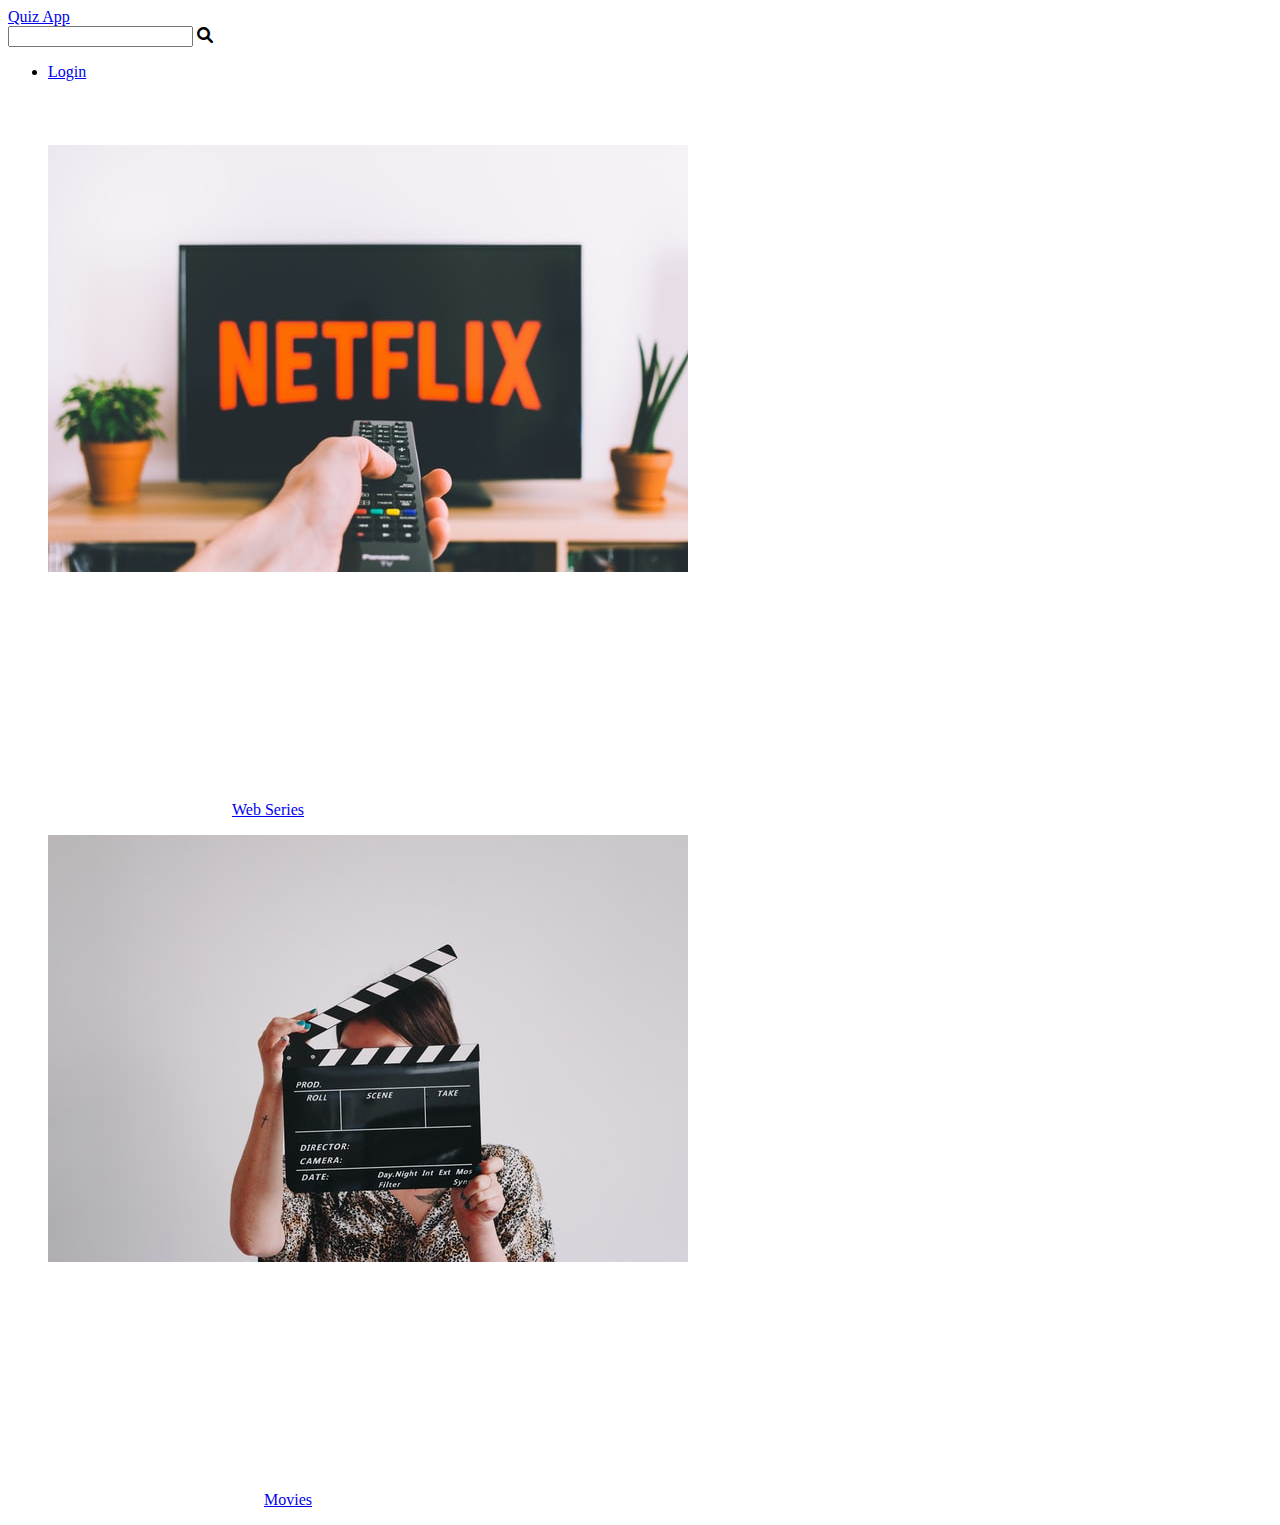
<file: index.html>
<!DOCTYPE html>
<html lang="en">
  <head>
    <meta charset="UTF-8" />
    <meta http-equiv="X-UA-Compatible" content="IE=edge" />
    <meta name="viewport" content="width=device-width, initial-scale=1.0" />
    <title>Quiz App</title>
    <link
      rel="stylesheet"
      href="https://concreteui.netlify.app/styles/index.css"
    />
    <link rel="stylesheet" href="/styles/index.css" />
  </head>
  <body>
    <header>
      <nav class="c-navbar flex-center justify-between px-4">
        <a class="fs-8" href="/index.html">Quiz App </a>
        <div class="search-bar">
          <input class="flex-center nav-input" type="search" />
          <i class="fa fa-search search-icon" aria-hidden="true"></i>
        </div>
        <ul class="flex-col text-center">
          <li class="fs-7 mx-8">
            <a href="/html/log.html">Login</a>
          </li>
        </ul>
      </nav>
    </header>
    <div class="body-container">
      <div class="landing-section mt-16 flex-center">
        <div>
          <a href="/html/web-series.html">
            <figure class="avatar">
              <img src="/images/web-series.jpg" alt="web-series" />
            </figure>
            <p class="category ml-56 mt-8 fs-8">Web Series</p>
          </a>
        </div>
        <div>
          <a href="/html/movies.html">
            <figure class="avatar">
              <img src="/images/movies.jpg" alt="movies" />
            </figure>
            <p class="category ml-64 mt-8 fs-8">Movies</p>
          </a>
        </div>
      </div>
      <div class="footer"></div>
    </div>
  </body>
</html>
</file>
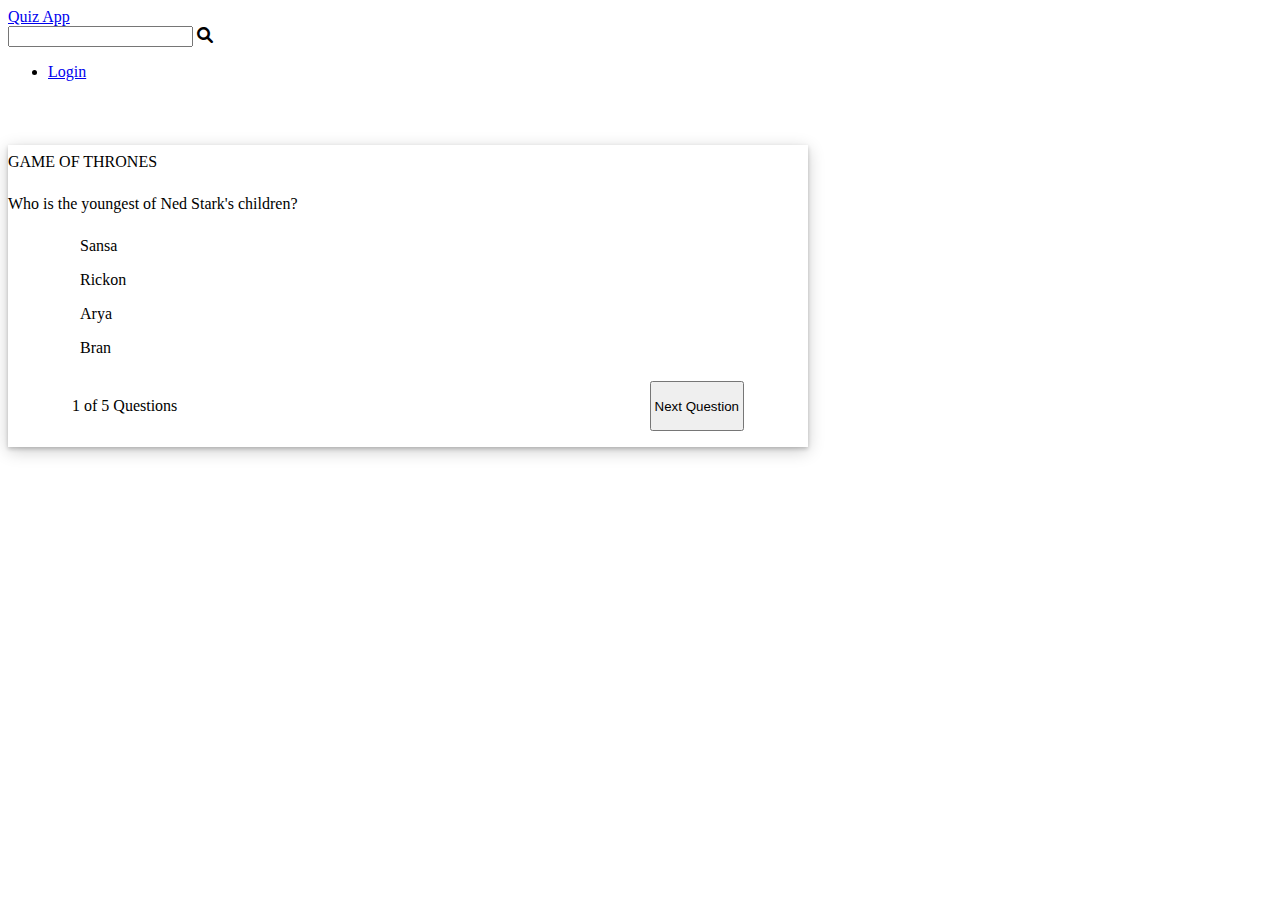
<file: html/mcq.html>
<!DOCTYPE html>
<html lang="en">
  <head>
    <meta charset="UTF-8" />
    <meta http-equiv="X-UA-Compatible" content="IE=edge" />
    <meta name="viewport" content="width=device-width, initial-scale=1.0" />
    <title>Quiz App</title>
    <link
      rel="stylesheet"
      href="https://concreteui.netlify.app/styles/index.css"
    />
    <link rel="stylesheet" href="/styles/index.css" />
  </head>
  <body>
    <header>
      <nav class="c-navbar flex-center justify-between px-4">
        <a class="fs-8" href="/index.html">Quiz App </a>
        <div class="search-bar">
          <input class="flex-center nav-input" type="search" />
          <i class="fa fa-search search-icon" aria-hidden="true"></i>
        </div>
        <ul class="flex-col text-center">
          <li class="fs-7 mx-8">
            <a href="/html/log.html">Login</a>
          </li>
        </ul>
      </nav>
    </header>
    <div class="flex-center mt-16">
      <main class="mcq-container fs-6">
        <div class="title flex-center fs-7 pb-2">GAME OF THRONES</div>
        <div class="question">
          <div class="flex-center pb-4">
            Who is the youngest of Ned Stark&apos;s children?
          </div>
        </div>
        <div class="option-list ml-16">
          <div class="options flex p-2 mb-4">
            <span> Sansa </span>
          </div>
          <div class="options flex p-2 mb-4">
            <span> Rickon </span>
          </div>
          <div class="options flex p-2 mb-4">
            <span> Arya </span>
          </div>
          <div class="options flex p-2 mb-4">
            <span> Bran </span>
          </div>
        </div>

        <footer>
          <div class="total-que flex justify-between ml-16 pb-4">
            <p>1 of 5 Questions</p>
            <button class="next-button mr-16 btn-link">Next Question</button>
          </div>
        </footer>
      </main>
    </div>
  </body>
</html>
</file>
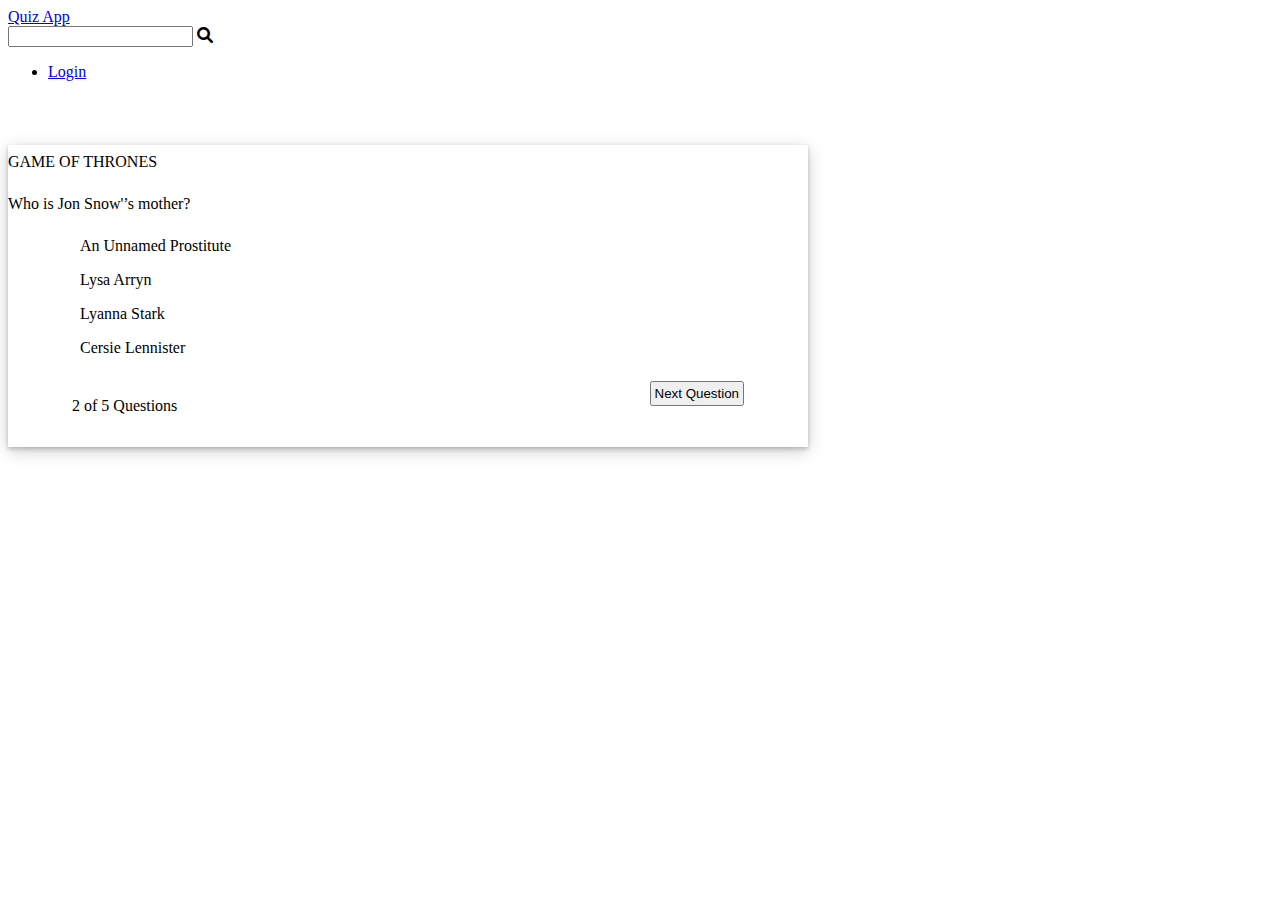
<file: html/mcq2.html>
<!DOCTYPE html>
<html lang="en">
  <head>
    <meta charset="UTF-8" />
    <meta http-equiv="X-UA-Compatible" content="IE=edge" />
    <meta name="viewport" content="width=device-width, initial-scale=1.0" />
    <title>Quiz App</title>
    <link
      rel="stylesheet"
      href="https://concreteui.netlify.app/styles/index.css"
    />
    <link rel="stylesheet" href="/styles/index.css" />
  </head>
  <body>
    <header>
      <nav class="c-navbar flex-center justify-between px-4">
        <a class="fs-8" href="/index.html">Quiz App </a>
        <div class="search-bar">
          <input class="flex-center nav-input" type="search" />
          <i class="fa fa-search search-icon" aria-hidden="true"></i>
        </div>
        <ul class="flex-col text-center">
          <li class="fs-7 mx-8">
            <a href="/html/log.html">Login</a>
          </li>
        </ul>
      </nav>
    </header>
    <div class="flex-center mt-16">
      <main class="mcq-container fs-6">
        <div class="title flex-center fs-7 pb-2">GAME OF THRONES</div>
        <div class="question">
          <div class="flex-center pb-4">Who is Jon Snow&apos;’s mother?</div>
        </div>
        <div class="option-list ml-16">
          <div class="options flex p-2 mb-4">
            <span> An Unnamed Prostitute </span>
          </div>
          <div class="options flex p-2 mb-4">
            <span> Lysa Arryn </span>
          </div>
          <div class="options flex p-2 mb-4">
            <span> Lyanna Stark </span>
          </div>
          <div class="options flex p-2 mb-4">
            <span> Cersie Lennister </span>
          </div>
        </div>

        <footer>
          <div class="total-que flex justify-between ml-16 pb-4">
            <p>2 of 5 Questions</p>
            <a href="/html/mcq3.html">
              <button class="next-button mr-16 btn-link">Next Question</button>
            </a>
          </div>
        </footer>
      </main>
    </div>
  </body>
</html>
</file>
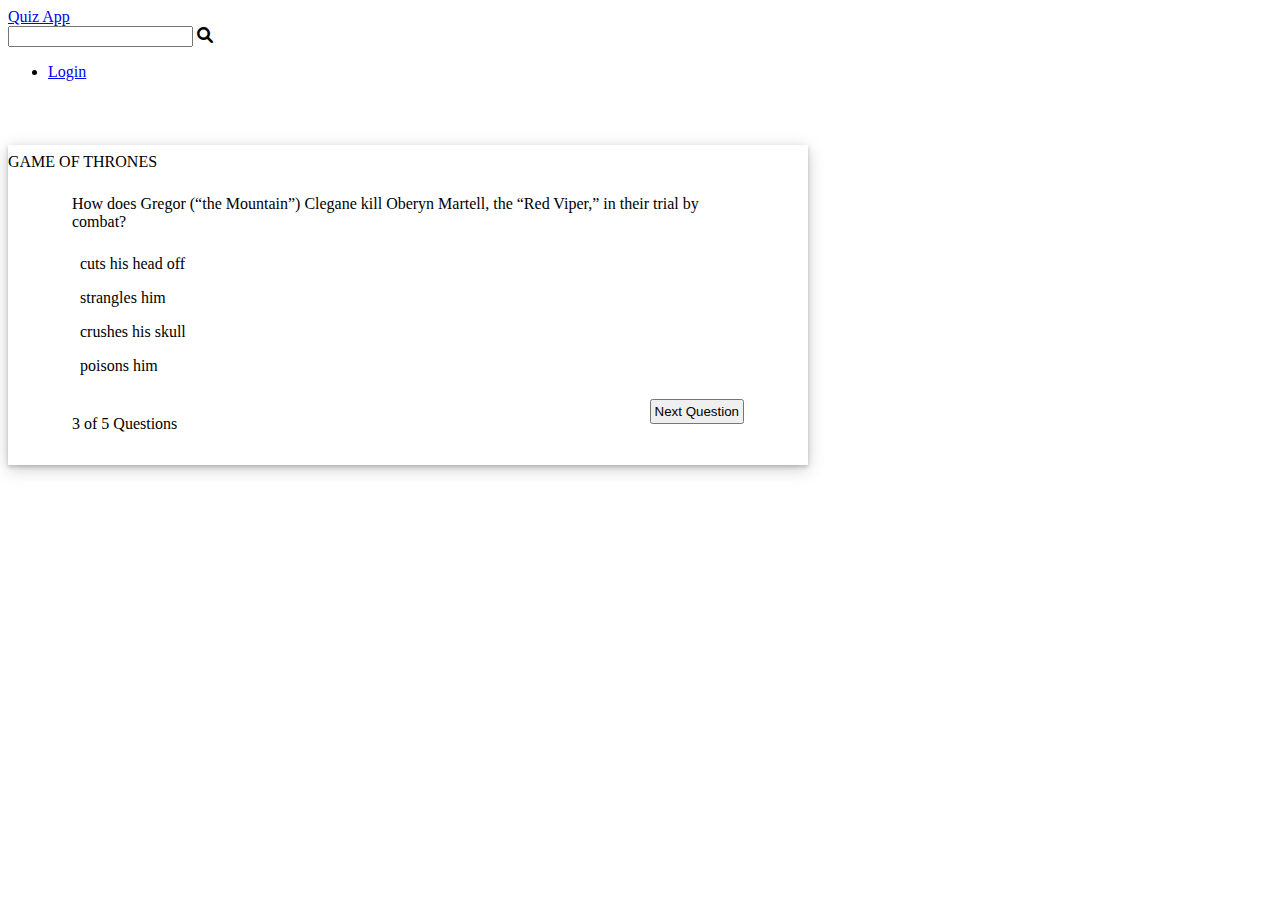
<file: html/mcq3.html>
<!DOCTYPE html>
<html lang="en">
  <head>
    <meta charset="UTF-8" />
    <meta http-equiv="X-UA-Compatible" content="IE=edge" />
    <meta name="viewport" content="width=device-width, initial-scale=1.0" />
    <title>Quiz App</title>
    <link
      rel="stylesheet"
      href="https://concreteui.netlify.app/styles/index.css"
    />
    <link rel="stylesheet" href="/styles/index.css" />
  </head>
  <body>
    <header>
      <nav class="c-navbar flex-center justify-between px-4">
        <a class="fs-8" href="/index.html">Quiz App </a>
        <div class="search-bar">
          <input class="flex-center nav-input" type="search" />
          <i class="fa fa-search search-icon" aria-hidden="true"></i>
        </div>
        <ul class="flex-col text-center">
          <li class="fs-7 mx-8">
            <a href="/html/log.html">Login</a>
          </li>
        </ul>
      </nav>
    </header>
    <div class="flex-center mt-16">
      <main class="mcq-container fs-6">
        <div class="title flex-center fs-7 pb-2">GAME OF THRONES</div>
        <div class="question">
          <div class="flex-center pb-4 ml-16 mr-16">
            How does Gregor (“the Mountain”) Clegane kill Oberyn Martell, the
            “Red Viper,” in their trial by combat?
          </div>
        </div>
        <div class="option-list ml-16">
          <div class="options flex p-2 mb-4">
            <span> cuts his head off</span>
          </div>
          <div class="options flex p-2 mb-4">
            <span> strangles him </span>
          </div>
          <div class="options flex p-2 mb-4">
            <span> crushes his skull </span>
          </div>
          <div class="options flex p-2 mb-4">
            <span> poisons him </span>
          </div>
        </div>

        <footer>
          <div class="total-que flex justify-between ml-16 pb-4">
            <p>3 of 5 Questions</p>
            <a href="/html/mcq4.html">
              <button class="next-button mr-16 btn-link">Next Question</button>
            </a>
          </div>
        </footer>
      </main>
    </div>
  </body>
</html>
</file>
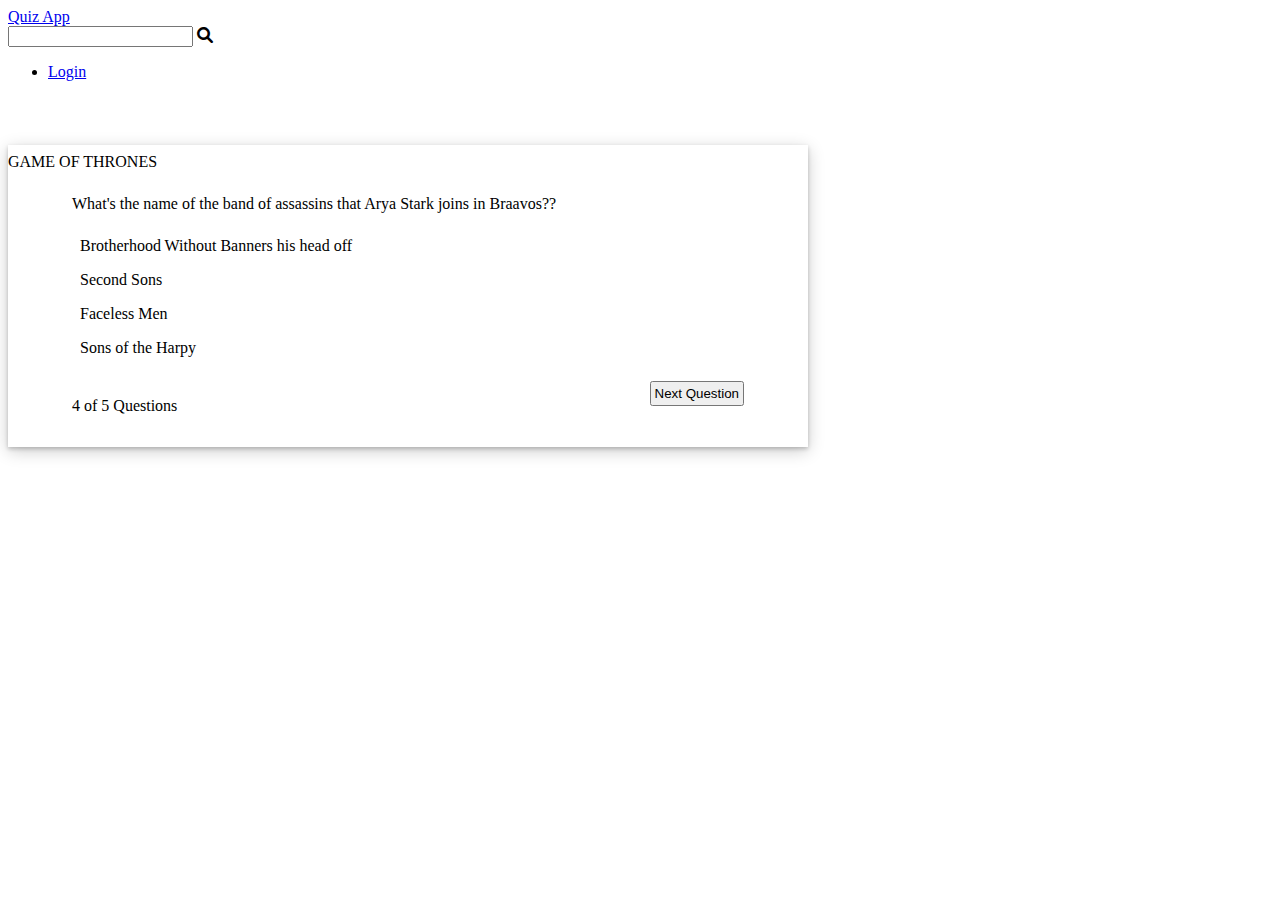
<file: html/mcq4.html>
<!DOCTYPE html>
<html lang="en">
  <head>
    <meta charset="UTF-8" />
    <meta http-equiv="X-UA-Compatible" content="IE=edge" />
    <meta name="viewport" content="width=device-width, initial-scale=1.0" />
    <title>Quiz App</title>
    <link
      rel="stylesheet"
      href="https://concreteui.netlify.app/styles/index.css"
    />
    <link rel="stylesheet" href="/styles/index.css" />
  </head>
  <body>
    <header>
      <nav class="c-navbar flex-center justify-between px-4">
        <a class="fs-8" href="/index.html">Quiz App </a>
        <div class="search-bar">
          <input class="flex-center nav-input" type="search" />
          <i class="fa fa-search search-icon" aria-hidden="true"></i>
        </div>
        <ul class="flex-col text-center">
          <li class="fs-7 mx-8">
            <a href="/html/log.html">Login</a>
          </li>
        </ul>
      </nav>
    </header>
    <div class="flex-center mt-16">
      <main class="mcq-container fs-6">
        <div class="title flex-center fs-7 pb-2">GAME OF THRONES</div>
        <div class="question">
          <div class="flex-center pb-4 ml-16 mr-16">
            What&apos;s the name of the band of assassins that Arya Stark joins
            in Braavos??
          </div>
        </div>
        <div class="option-list ml-16">
          <div class="options flex p-2 mb-4">
            <span> Brotherhood Without Banners his head off</span>
          </div>
          <div class="options flex p-2 mb-4">
            <span> Second Sons </span>
          </div>
          <div class="options flex p-2 mb-4">
            <span> Faceless Men </span>
          </div>
          <div class="options flex p-2 mb-4">
            <span> Sons of the Harpy </span>
          </div>
        </div>

        <footer>
          <div class="total-que flex justify-between ml-16 pb-4">
            <p>4 of 5 Questions</p>
            <a href="/html/mcq5.html">
              <button class="next-button mr-16 btn-link">Next Question</button>
            </a>
          </div>
        </footer>
      </main>
    </div>
  </body>
</html>
</file>
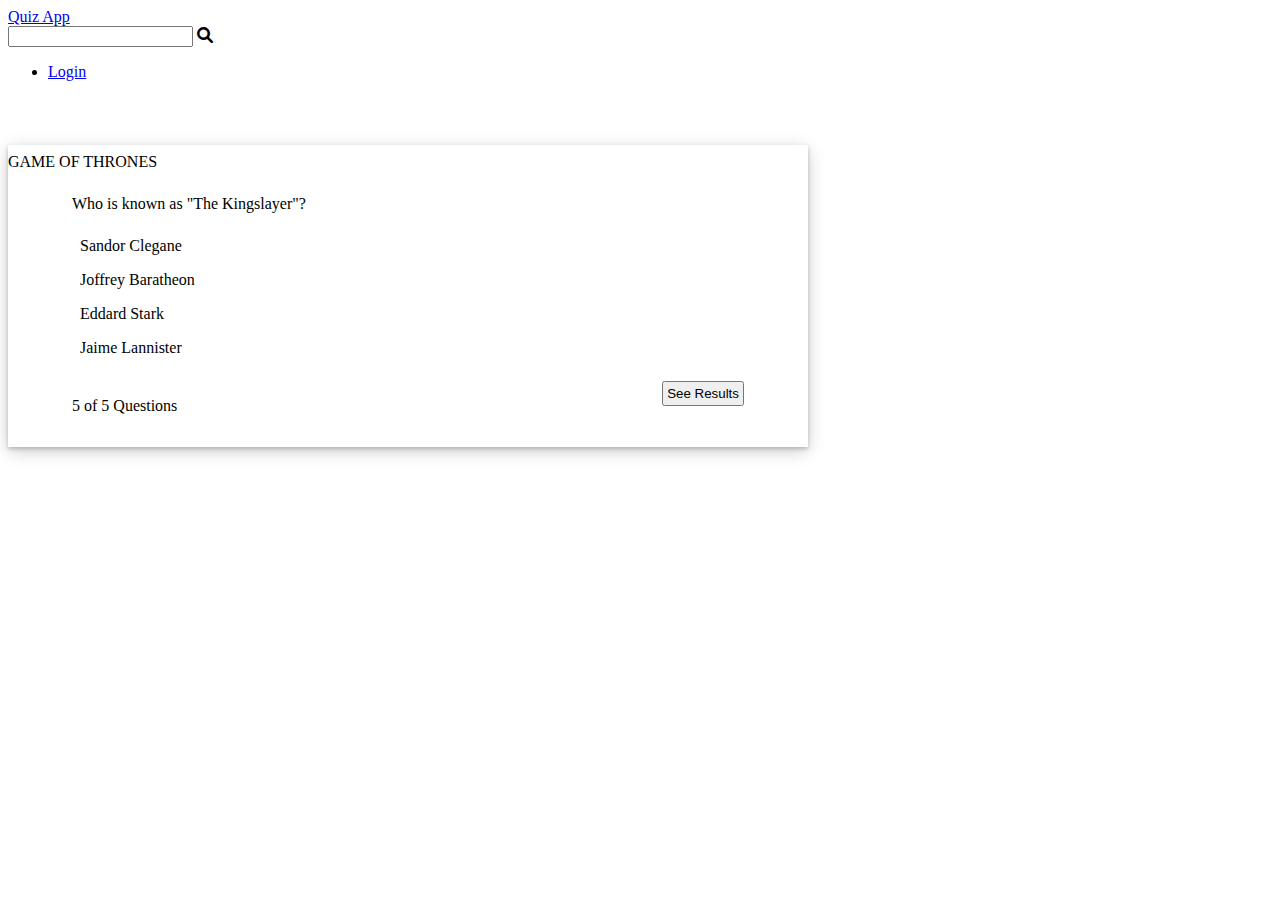
<file: html/mcq5.html>
<!DOCTYPE html>
<html lang="en">
  <head>
    <meta charset="UTF-8" />
    <meta http-equiv="X-UA-Compatible" content="IE=edge" />
    <meta name="viewport" content="width=device-width, initial-scale=1.0" />
    <title>Quiz App</title>
    <link
      rel="stylesheet"
      href="https://concreteui.netlify.app/styles/index.css"
    />
    <link rel="stylesheet" href="/styles/index.css" />
  </head>
  <body>
    <header>
      <nav class="c-navbar flex-center justify-between px-4">
        <a class="fs-8" href="/index.html">Quiz App </a>
        <div class="search-bar">
          <input class="flex-center nav-input" type="search" />
          <i class="fa fa-search search-icon" aria-hidden="true"></i>
        </div>
        <ul class="flex-col text-center">
          <li class="fs-7 mx-8">
            <a href="/html/log.html">Login</a>
          </li>
        </ul>
      </nav>
    </header>
    <div class="flex-center mt-16">
      <main class="mcq-container fs-6">
        <div class="title flex-center fs-7 pb-2">GAME OF THRONES</div>
        <div class="question">
          <div class="flex-center pb-4 ml-16 mr-16">
            Who is known as "The Kingslayer"?
          </div>
        </div>
        <div class="option-list ml-16">
          <div class="options flex p-2 mb-4">
            <span> Sandor Clegane</span>
          </div>
          <div class="options flex p-2 mb-4">
            <span> Joffrey Baratheon </span>
          </div>
          <div class="options flex p-2 mb-4">
            <span> Eddard Stark</span>
          </div>
          <div class="options flex p-2 mb-4">
            <span> Jaime Lannister</span>
          </div>
        </div>

        <footer>
          <div class="total-que flex justify-between ml-16 pb-4">
            <p>5 of 5 Questions</p>
            <a href="/html/results.html">
              <button class="next-button mr-16 btn-link">See Results</button>
            </a>
          </div>
        </footer>
      </main>
    </div>
  </body>
</html>
</file>
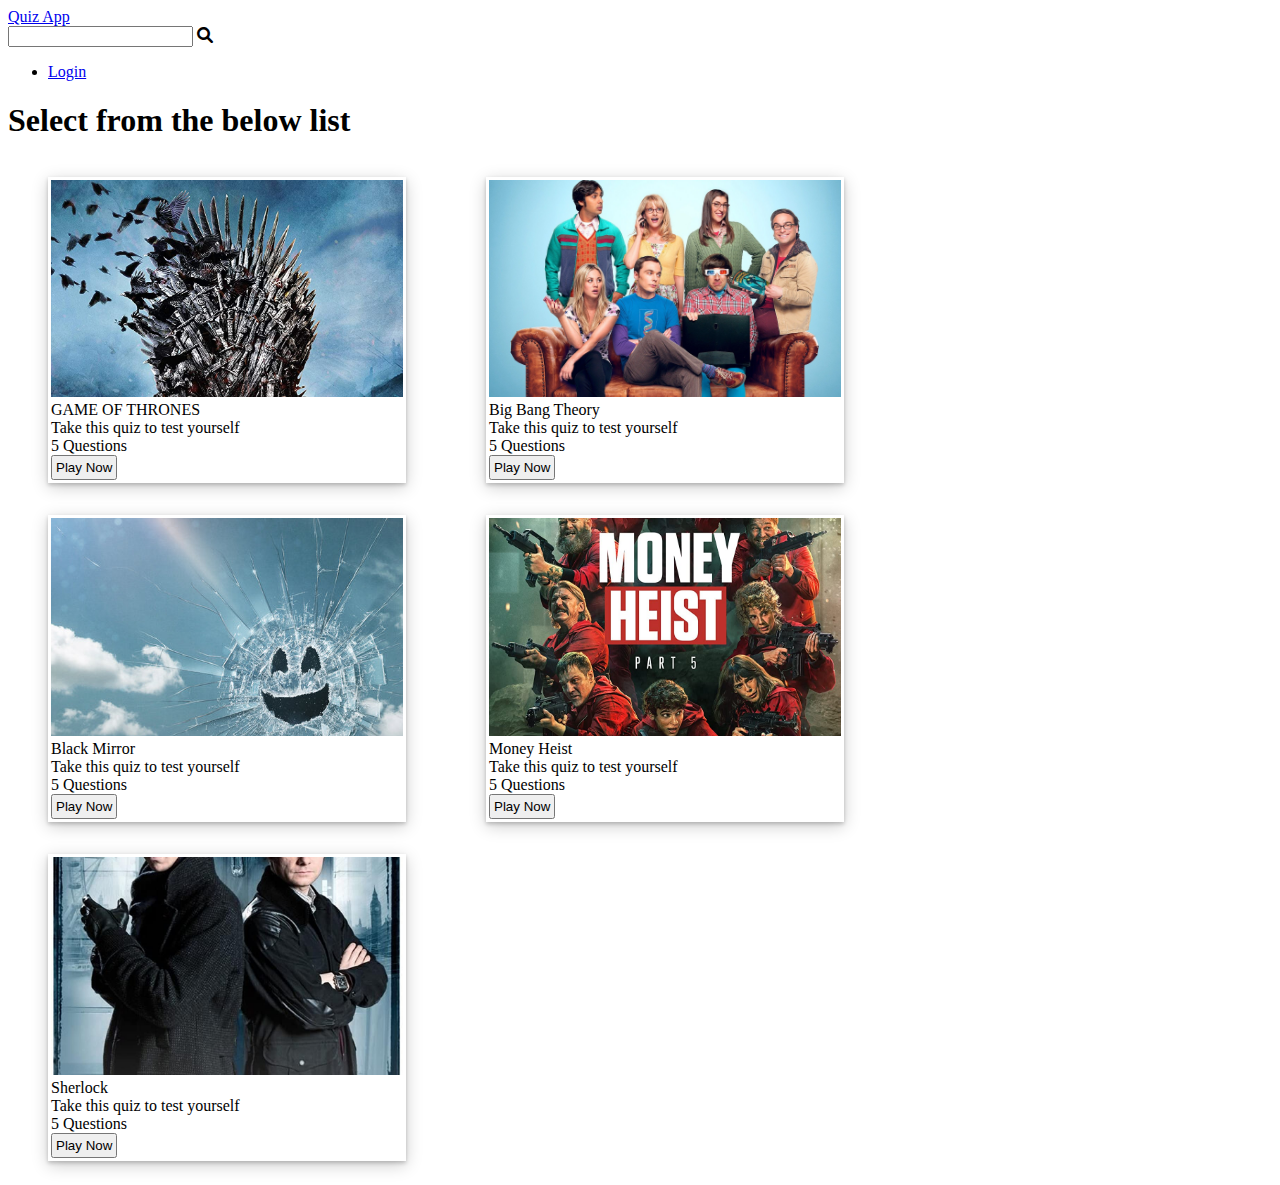
<file: html/movies.html>
<!DOCTYPE html>
<html lang="en">
  <head>
    <meta charset="UTF-8" />
    <meta http-equiv="X-UA-Compatible" content="IE=edge" />
    <meta name="viewport" content="width=device-width, initial-scale=1.0" />
    <title>Quiz App|Web-Series</title>
    <link
      rel="stylesheet"
      href="https://concreteui.netlify.app/styles/index.css"
    />
    <link rel="stylesheet" href="/styles/index.css" />
  </head>
  <body>
    <header>
      <nav class="c-navbar flex-center justify-between px-4">
        <a class="fs-8" href="/index.html">Quiz App </a>
        <div class="search-bar">
          <input class="flex-center nav-input" type="search" />
          <i class="fa fa-search search-icon" aria-hidden="true"></i>
        </div>
        <ul class="flex-col text-center">
          <li class="fs-7 mx-8">
            <a href="/html/log.html">Login</a>
          </li>
        </ul>
      </nav>
    </header>
    <div class="flex-center">
      <h1 class="ml-8 mt-8 fl">Select from the below list</h1>
    </div>
    <main>
      <div class="flex-wrap flex m-8">
        <figure>
          <div class="card-container m-8">
            <img class="img-uniform-size" src="/images/GOT.jpg" alt="G.O.T" />
            <div class="card-text-container">
              <div class="my-2 fw-6 fs-6 text-center">GAME OF THRONES</div>
              <div class="mb-2 fw-5 fs-6">Take this quiz to test yourself</div>
              <div>
                <span class="fs-6 fw-5 mb-2">5 Questions</span>
              </div>
              <div class="card-footer flex-align-center mr-1 flex-center">
                <a href="/html/rules.html">
                  <button class="btn-icon btn-link">
                    <span> Play Now </span>
                  </button>
                </a>
              </div>
            </div>
          </div>
        </figure>
        <figure>
          <div class="card-container m-8">
            <img class="img-uniform-size" src="/images/bbt.jpeg" alt="B.B.T" />
            <div class="card-text-container">
              <div class="my-2 fw-6 fs-6 text-center">Big Bang Theory</div>
              <div class="mb-2 fw-5 fs-6">Take this quiz to test yourself</div>
              <div>
                <span class="fs-6 fw-5 mb-2">5 Questions</span>
              </div>
              <div class="card-footer flex-align-center mr-1 flex-center">
                <a href="/html/rules.html">
                  <button class="btn-icon btn-link">
                    <span> Play Now </span>
                  </button>
                </a>
              </div>
            </div>
          </div>
        </figure>
        <figure>
          <div class="card-container m-8">
            <img
              class="img-uniform-size"
              src="/images/black-mirror.jpg"
              alt="black mirror"
            />
            <div class="card-text-container">
              <div class="my-2 fw-6 fs-6 text-center">Black Mirror</div>
              <div class="mb-2 fw-5 fs-6">Take this quiz to test yourself</div>
              <div>
                <span class="fs-6 fw-5 mb-2">5 Questions</span>
              </div>
              <div class="card-footer flex-align-center mr-1 flex-center">
                <a href="/html/rules.html">
                  <button class="btn-icon btn-link">
                    <span> Play Now </span>
                  </button>
                </a>
              </div>
            </div>
          </div>
        </figure>
        <figure>
          <div class="card-container m-8">
            <img
              class="img-uniform-size"
              src="/images/money-heist.jpg"
              alt="money-heist"
            />
            <div class="card-text-container">
              <div class="my-2 fw-6 fs-6 text-center">Money Heist</div>
              <div class="mb-2 fw-5 fs-6">Take this quiz to test yourself</div>
              <div>
                <span class="fs-6 fw-5 mb-2">5 Questions</span>
              </div>
              <div class="card-footer flex-align-center mr-1 flex-center">
                <a href="/html/rules.html">
                  <button class="btn-icon btn-link">
                    <span> Play Now </span>
                  </button>
                </a>
              </div>
            </div>
          </div>
        </figure>
        <figure>
          <div class="card-container m-8">
            <img
              class="img-uniform-size"
              src="/images/sherlock.jpg"
              alt="Sherlock"
            />
            <div class="card-text-container">
              <div class="my-2 fw-6 fs-6 text-center">Sherlock</div>
              <div class="mb-2 fw-5 fs-6">Take this quiz to test yourself</div>
              <div>
                <span class="fs-6 fw-5 mb-2">5 Questions</span>
              </div>
              <div class="card-footer flex-align-center mr-1 flex-center">
                <a href="/html/rules.html">
                  <button class="btn-icon btn-link">
                    <span> Play Now </span>
                  </button>
                </a>
              </div>
            </div>
          </div>
        </figure>
      </div>
    </main>
  </body>
</html>
</file>
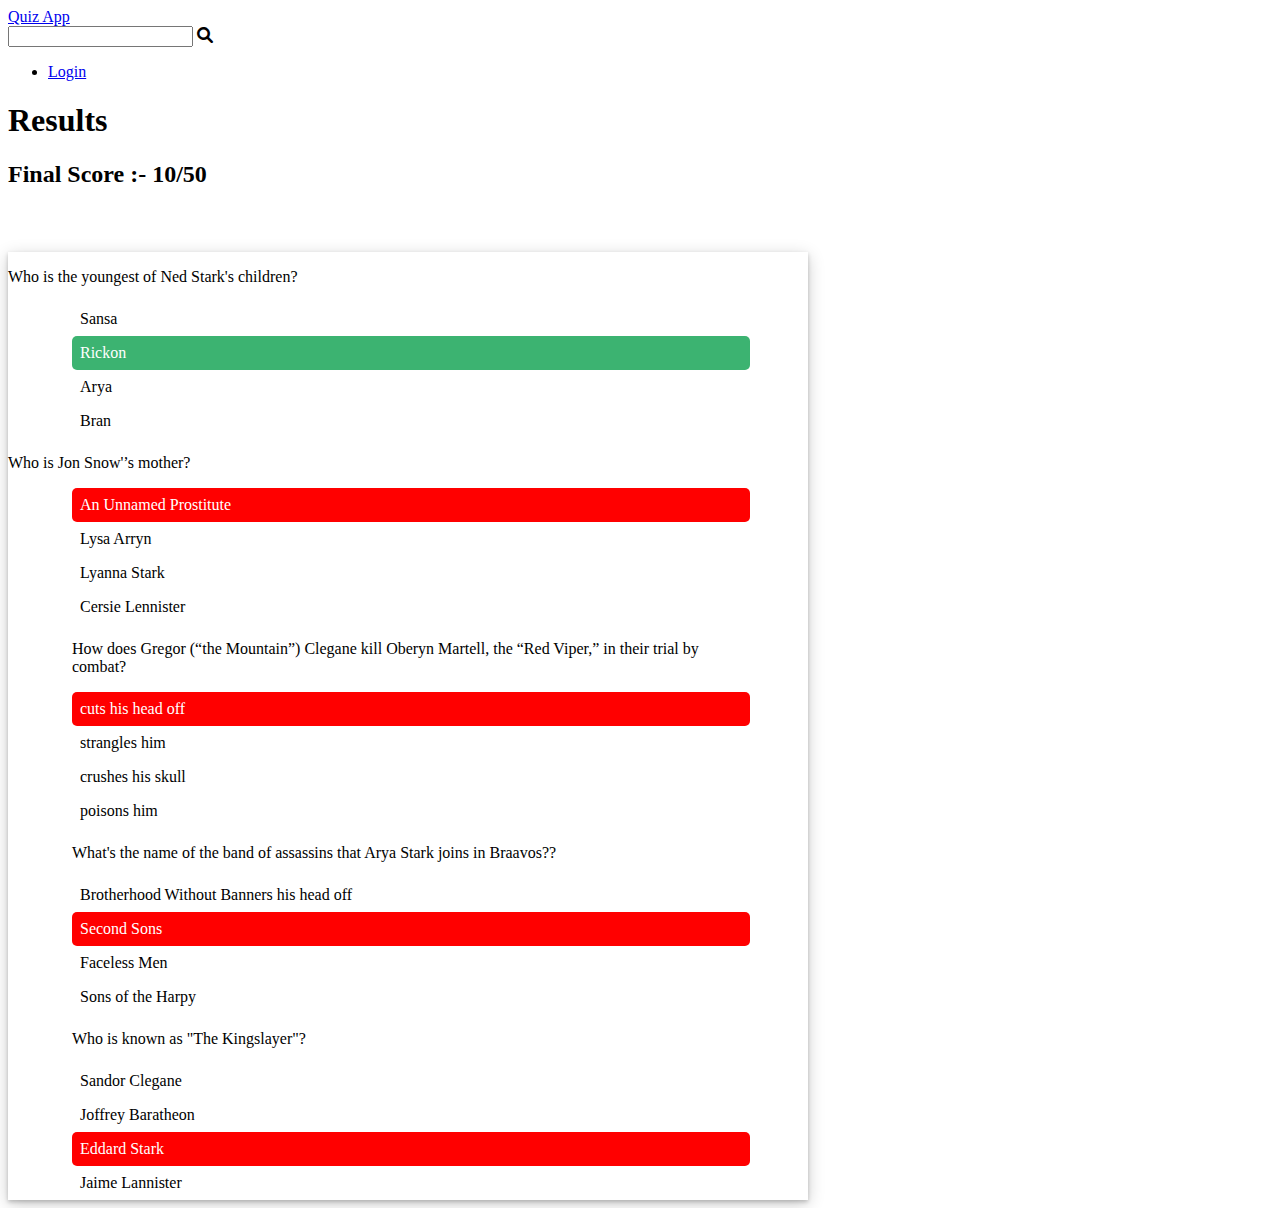
<file: html/results.html>
<!DOCTYPE html>
<html lang="en">
  <head>
    <meta charset="UTF-8" />
    <meta http-equiv="X-UA-Compatible" content="IE=edge" />
    <meta name="viewport" content="width=device-width, initial-scale=1.0" />
    <title>Quiz App</title>
    <link
      rel="stylesheet"
      href="https://concreteui.netlify.app/styles/index.css"
    />
    <link rel="stylesheet" href="/styles/results.css" />
  </head>
  <body>
    <header>
      <nav class="c-navbar flex-center justify-between px-4">
        <a class="fs-8" href="/index.html">Quiz App </a>
        <div class="search-bar">
          <input class="flex-center nav-input" type="search" />
          <i class="fa fa-search search-icon" aria-hidden="true"></i>
        </div>
        <ul class="flex-col text-center">
          <li class="fs-7 mx-8">
            <a href="/html/log.html">Login</a>
          </li>
        </ul>
      </nav>
    </header>
    <div class="flex-center mt-8">
      <h1>Results</h1>
    </div>
    <div class="flex-center mt-8">
      <h2>Final Score :- 10/50</h2>
    </div>
    <div class="flex-center mt-16">
      <main class="mcq-container fs-6">
        <div class="question">
          <div class="flex-center pb-4">
            Who is the youngest of Ned Stark&apos;s children?
          </div>
        </div>
        <div class="option-list ml-16">
          <div class="options flex p-2 mb-4">
            <span> Sansa </span>
          </div>
          <div class="options right flex p-2 mb-4">
            <span> Rickon </span>
          </div>
          <div class="options flex p-2 mb-4">
            <span> Arya </span>
          </div>
          <div class="options flex p-2 mb-4">
            <span> Bran </span>
          </div>
        </div>
        <div class="question">
          <div class="flex-center pb-4">Who is Jon Snow&apos;’s mother?</div>
        </div>
        <div class="option-list ml-16">
          <div class="options wrong flex p-2 mb-4">
            <span> An Unnamed Prostitute </span>
          </div>
          <div class="options flex p-2 mb-4">
            <span> Lysa Arryn </span>
          </div>
          <div class="options flex p-2 mb-4">
            <span> Lyanna Stark </span>
          </div>
          <div class="options flex p-2 mb-4">
            <span> Cersie Lennister </span>
          </div>
        </div>
        <div class="question">
          <div class="flex-center pb-4 ml-16 mr-16">
            How does Gregor (“the Mountain”) Clegane kill Oberyn Martell, the
            “Red Viper,” in their trial by combat?
          </div>
        </div>
        <div class="option-list ml-16">
          <div class="options wrong flex p-2 mb-4">
            <span> cuts his head off</span>
          </div>
          <div class="options flex p-2 mb-4">
            <span> strangles him </span>
          </div>
          <div class="options flex p-2 mb-4">
            <span> crushes his skull </span>
          </div>
          <div class="options flex p-2 mb-4">
            <span> poisons him </span>
          </div>
        </div>
        <div class="question">
          <div class="flex-center pb-4 ml-16 mr-16">
            What&apos;s the name of the band of assassins that Arya Stark joins
            in Braavos??
          </div>
        </div>
        <div class="option-list ml-16">
          <div class="options flex p-2 mb-4">
            <span> Brotherhood Without Banners his head off</span>
          </div>
          <div class="options wrong flex p-2 mb-4">
            <span> Second Sons </span>
          </div>
          <div class="options flex p-2 mb-4">
            <span> Faceless Men </span>
          </div>
          <div class="options flex p-2 mb-4">
            <span> Sons of the Harpy </span>
          </div>
        </div>
        <div class="question">
          <div class="flex-center pb-4 ml-16 mr-16">
            Who is known as "The Kingslayer"?
          </div>
        </div>
        <div class="option-list ml-16">
          <div class="options flex p-2 mb-4">
            <span> Sandor Clegane</span>
          </div>
          <div class="options flex p-2 mb-4">
            <span> Joffrey Baratheon </span>
          </div>
          <div class="options wrong flex p-2 mb-4">
            <span> Eddard Stark</span>
          </div>
          <div class="options flex p-2 mb-4">
            <span> Jaime Lannister</span>
          </div>
        </div>
      </main>
    </div>
  </body>
</html>
</file>
<file: styles/index.css>
@import url(/styles/utility.css);
@import url(https://cdnjs.cloudflare.com/ajax/libs/font-awesome/6.0.0/css/all.min.css);

:root {
  --box-shadow: rgba(0, 0, 0, 0.2);
}

.img-uniform-size {
  width: 100%;
  min-width: 22rem;
  height: 17vw;
  object-fit: cover;
}

.avatar {
  margin-right: 5rem;
  width: 40rem;
  height: 40rem;
}

.card-container {
  max-width: 50rem;
  box-shadow: 0 2px 4px 0 var(--box-shadow), 0 4px 16px 0 var(--box-shadow);
  border: transparent solid;
}

.mcq-container {
  width: 50rem;
  box-shadow: 0 2px 4px 0 var(--box-shadow), 0 4px 16px 0 var(--box-shadow);
}

.options {
  border: 1px solid var(--primary-color);
  width: 90%;
  border-radius: 5px;
}

.option-list :hover {
  background-color: var(--primary-color);
  color: var(--secondary-color);
}

.btn-link {
  padding: 3px 3px;
}
</file>
<file: styles/results.css>
@import url(/styles/utility.css);
@import url(https://cdnjs.cloudflare.com/ajax/libs/font-awesome/6.0.0/css/all.min.css);

:root {
  --box-shadow: rgba(0, 0, 0, 0.2);
  --right-answer: rgb(60, 179, 113);
  --wrong-answer: rgb(255, 0, 0);
}

.img-uniform-size {
  width: 100%;
  min-width: 22rem;
  height: 17vw;
  object-fit: cover;
}

.avatar {
  margin-right: 5rem;
  width: 40rem;
  height: 40rem;
}

.card-container {
  max-width: 50rem;
  box-shadow: 0 2px 4px 0 var(--box-shadow), 0 4px 16px 0 var(--box-shadow);
  border: transparent solid;
}

.mcq-container {
  width: 50rem;
  box-shadow: 0 2px 4px 0 var(--box-shadow), 0 4px 16px 0 var(--box-shadow);
}

.options {
  border: 1px solid var(--primary-color);
  width: 90%;
  border-radius: 5px;
}

.btn-link {
  padding: 3px 3px;
}

.option-list .wrong {
  background-color: var(--wrong-answer);
  color: white;
}

.option-list .right {
  background-color: var(--right-answer);
  color: white;
}
</file>
